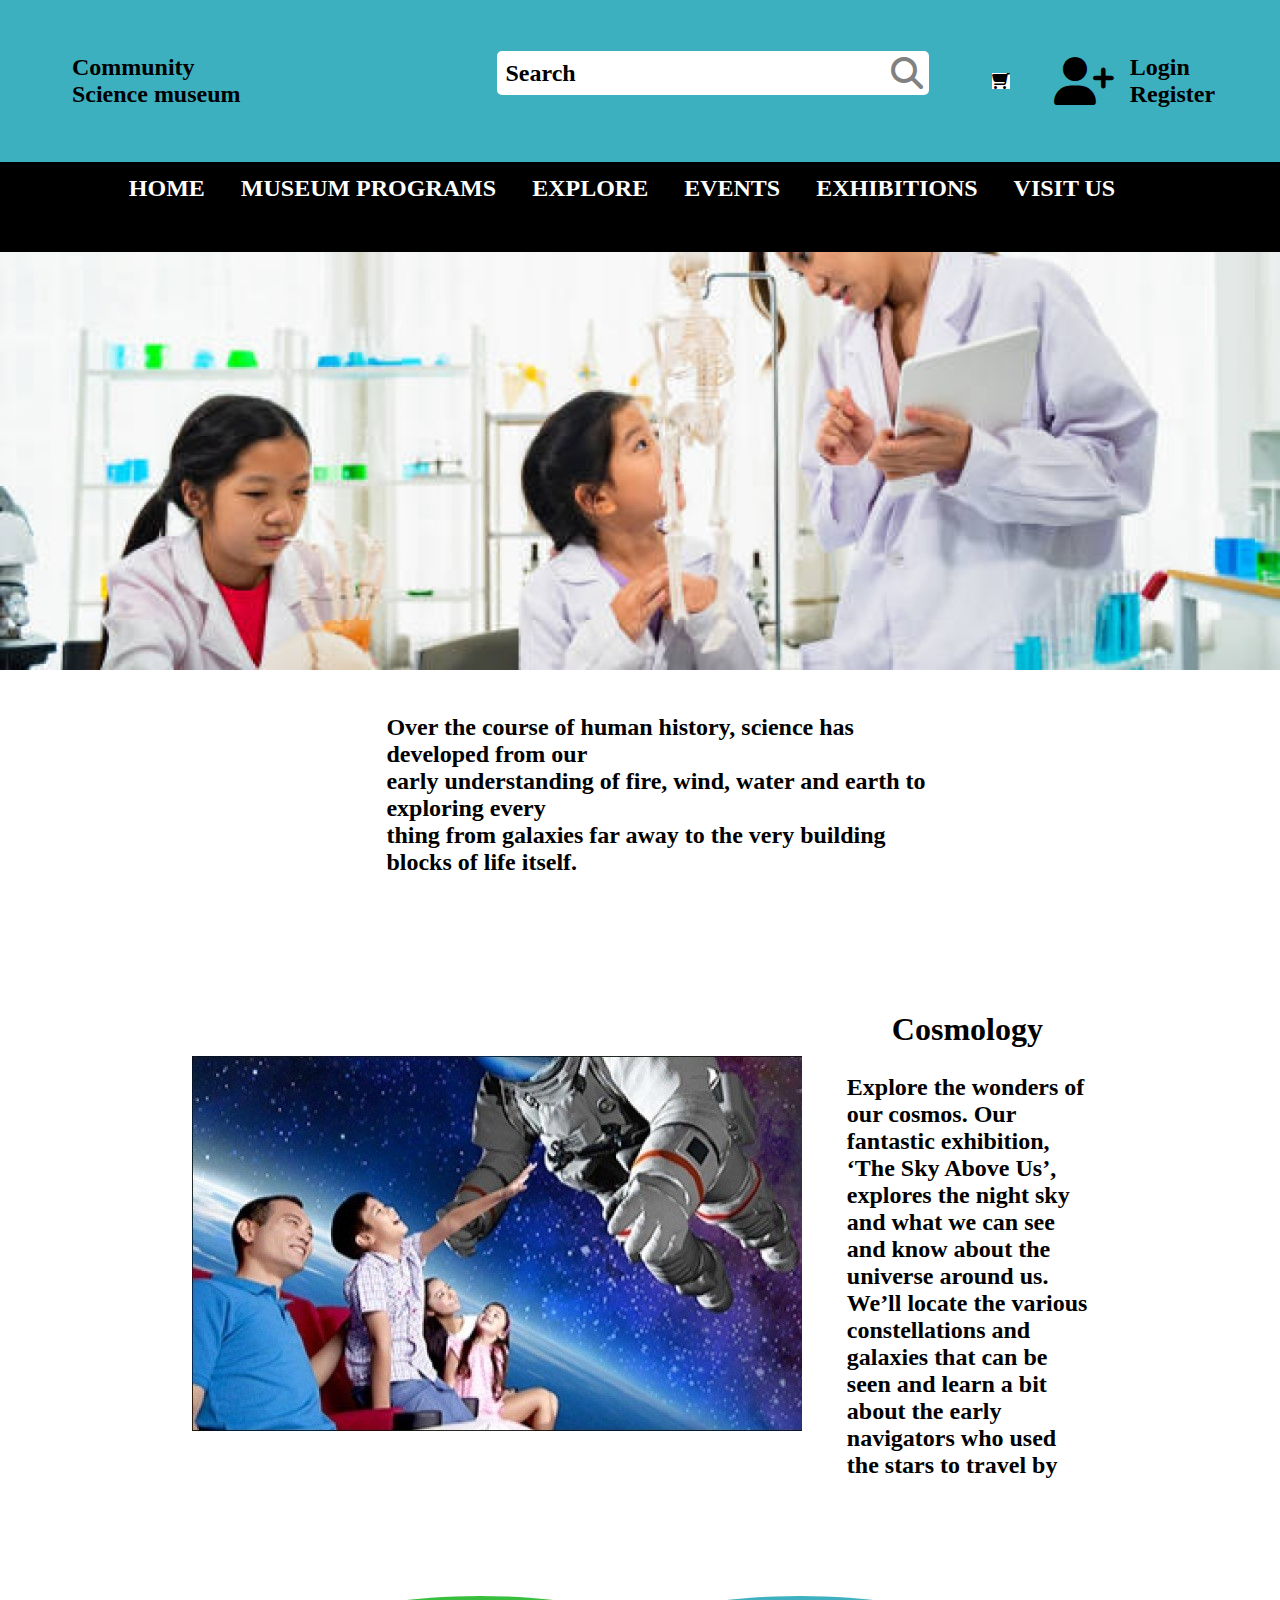
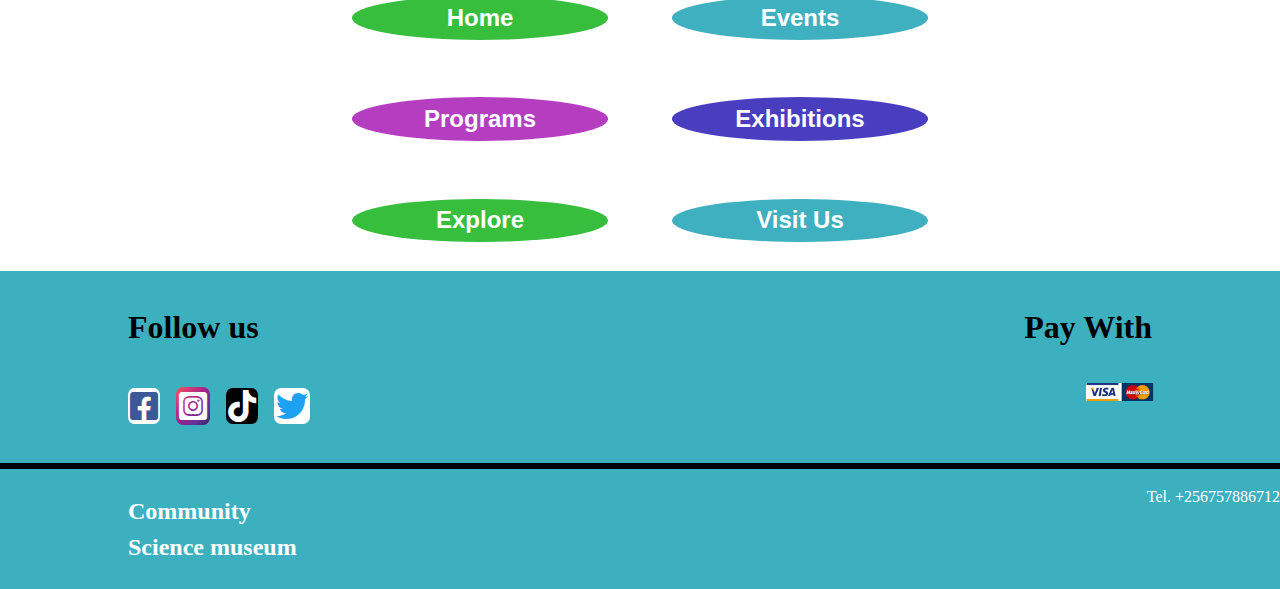
<file: index.html>
<html><head>
        <meta charset="UTF-8" lang="en">
        <meta http-equiv="X-UA-Compatible" content="IE=edge">
        <meta name="viewport" content="width=device-width, initial-scale=1.0">
        <title>Scientific Museum</title>
        <link rel="stylesheet" href="css/home.css">
        <link rel="stylesheet" href="css/css/all-min.css">
        <link rel="stylesheet" href="css/general.css">
    </head>
    <body>
        <header>
            <div class="title_searchbar center-items">
                <ul>
                    <li>Community</li>
                    <li>Science museum</li>
                </ul>
                <form>
                    <input type="text" placeholder="Search" id="search" name="search">
                    <button type="submit" class="search_btn"><i class="fas fa-light fa-magnifying-glass"></i></button>
                </form>
            </div>

            <div class="center-items mr-10">
                <a href="#"><i class="fa-solid fa-cart-shopping fa-flip-horizontal bgcolor-white"></i></a>
                <div class="cart_user_account center-items">
                    <i class="fa-solid fa-user-plus"></i>
                    <ul>
                        <li><a href="#" class="remove_link_decoration">Login</a></li>
                        <li><a href="#" class="remove_link_decoration">Register</a></li>
                    </ul>
                </div>
            </div>
      
        </header>
        <!-- NAV for Default Screen -->
        <nav class="main_menu color-white1 bgcolor-black">
            <ul>
                <li><a href="/home">HOME</a></li>
                <li><a href="/museum_programs">MUSEUM PROGRAMS</a></li>
                <li><a href="/explore">EXPLORE</a></li>
                <li><a href="/events">EVENTS</a></li>
                <li><a href="/exhibitions">EXHIBITIONS</a></li>
                <li><a href="/visitus">VISIT US</a></li>
            </ul>
        </nav>
        <!-- HEADER MOBILE -->
        <div class="mobile-header">
            <div class="title_searchbar center-items">
                <ul>
                    <li>Community</li>
                    <li>Science museum</li>
                    <!-- <li>Steinkjer</li> -->
                </ul>
            </div>
            <div class="center-items mr-2">
                <a class="mr-4" href="#"><i class="fa-solid fa-cart-shopping fa-flip-horizontal bgcolor-white"></i></a>
                <div class="cart_user_account center-items">
                    <i class="fa-solid fa-user-plus"></i>
                    <ul>
                        <li><a href="#" class="remove_link_decoration">Login</a></li>
                        <li><a href="#" class="remove_link_decoration">Register</a></li>
                    </ul>
                </div>                
            </div>

        </div>
        <!-- NAV for Hamburger Response -->
        <div class="hamburger_container">
            <input id="menu-box" type="checkbox">
            <label for="menu-box">
                <div class="hamburger_icon"><i class="fa fa-bars"></i></div>
            </label> 
            <form>
                <input type="text" placeholder="Search" id="Search" name="Search">
                <button type="submit" class="search_btn"><i class="fas fa-light fa-magnifying-glass"></i></button>
            </form>
            <label class="menu-overlay hamburger_menu" for="menu-box">
            </label>
            <nav class="hamburger_menu color-white1 bgcolor-black">
                <ul>
                    <li><a href="/home">HOME</a></li>
                    <li><a href="/museum_programs">MUSEUM PROGRAMS</a></li>
                    <li><a href="/explore">EXPLORE</a></li>
                    <li><a href="/events">EVENTS</a></li>
                    <li><a href="/exhibitions">EXHIBITIONS</a></li>
                    <li><a href="/visitus">VISIT US</a></li>
                </ul>
            </nav>
        </div>
        <!-- MAIN PAGE CONTENT-->
        <div class="homeimage-top-container">
            <img src="./assets/banner.jpg" alt="kids_in_lab_image">
        </div>
        
        <div class="home_article1_container">
            <ul class="article_style1">
                <li>Over the course of human history, science has developed from our</li>
                <li>early understanding of fire, wind, water and earth to exploring every</li>
                <li>thing from galaxies far away to the very building blocks of life itself.</li>
            </ul>
        </div>
        <div class="homeassets-middle">
            <img src="./assets/kid-touches-robot.jpg" alt="kid-touches-robot-image">
            <div class="home_article2_container">
                <h2>Cosmology</h2>
                <p class="article_style1">
                    Explore the wonders of our cosmos. Our fantastic exhibition, ‘The Sky Above Us’, explores the night sky and what we can
                    see and know about the universe around us. We’ll locate the various constellations and galaxies that can be seen and
                    learn a bit about the early navigators who used the stars to travel by
                </p>
            </div>
        </div>
        
        <div class="submenu_container center-items">
            <div class="submenu_grid_container">
                <div class="grid_submenu"><button class="home_button color-white1"><a class="remove_link_decoration" href="/home">Home</a></button></div>
                <div class="grid_submenu"><button class="Events_button_button color-white1"><a class="remove_link_decoration" href="/events">Events</a></button></div>
                <div class="grid_submenu"><button class="Museum_button color-white1"><a class="remove_link_decoration" href="/museum_programs">Programs</a></button></div>
                <div class="grid_submenu"><button class="Exhibition_button color-white1"><a class="remove_link_decoration" href="/exhibitions">Exhibitions</a></button></div>
                <div class="grid_submenu"><button class="Explore_button color-white1"><a class="remove_link_decoration" href="/explore">Explore</a></button></div>
                <div class="grid_submenu"><button class="Visit_Us_button color-white1"><a class="remove_link_decoration" href="/visitus">Visit Us</a></button></div>
            </div>
        </div>
       <footer class="footer_area">
        <div class="follow-paywith-container">
            <div class="social_handles">
                <p>Follow us</p>
                <div class="social_icons">
                    <ul>
                        <li><a href="#"><i class="fa-brands fa-square-facebook bgcolor-white"></i></a></li>
                        <li><a href="#"><i class="fa-brands fa-square-instagram color-white1"></i></a></li>
                        <li><a href="#"><i class="fa-brands fa-tiktok color-white1 bgcolor-black"></i></a></li>
                        <li><a href="#"><i class="fa-brands fa-twitter bgcolor-white"></i></a></li>
                    </ul>
                </div>
            </div>
            <div class="payments_modes">
                <p>Pay With</p>
                <div class="payment_icons">
                    <a href="#"><img src="./assets/visa.png" alt="visa_card_icon"></a>
                </div>
            </div>
        </div>
        <div class="blackseparator2"></div>
        <div class="copyright_info color-white1">
            <div class="site_title_footer">
                <ul>
                    <li>Community</li>
                    <li>Science museum</li>
                    <!-- <li>Steinkjer</li> -->
                </ul>
            </div>
            <p> Tel. +256757886712 </p>
        </div>
       </footer>
    
</body></html>
</file>
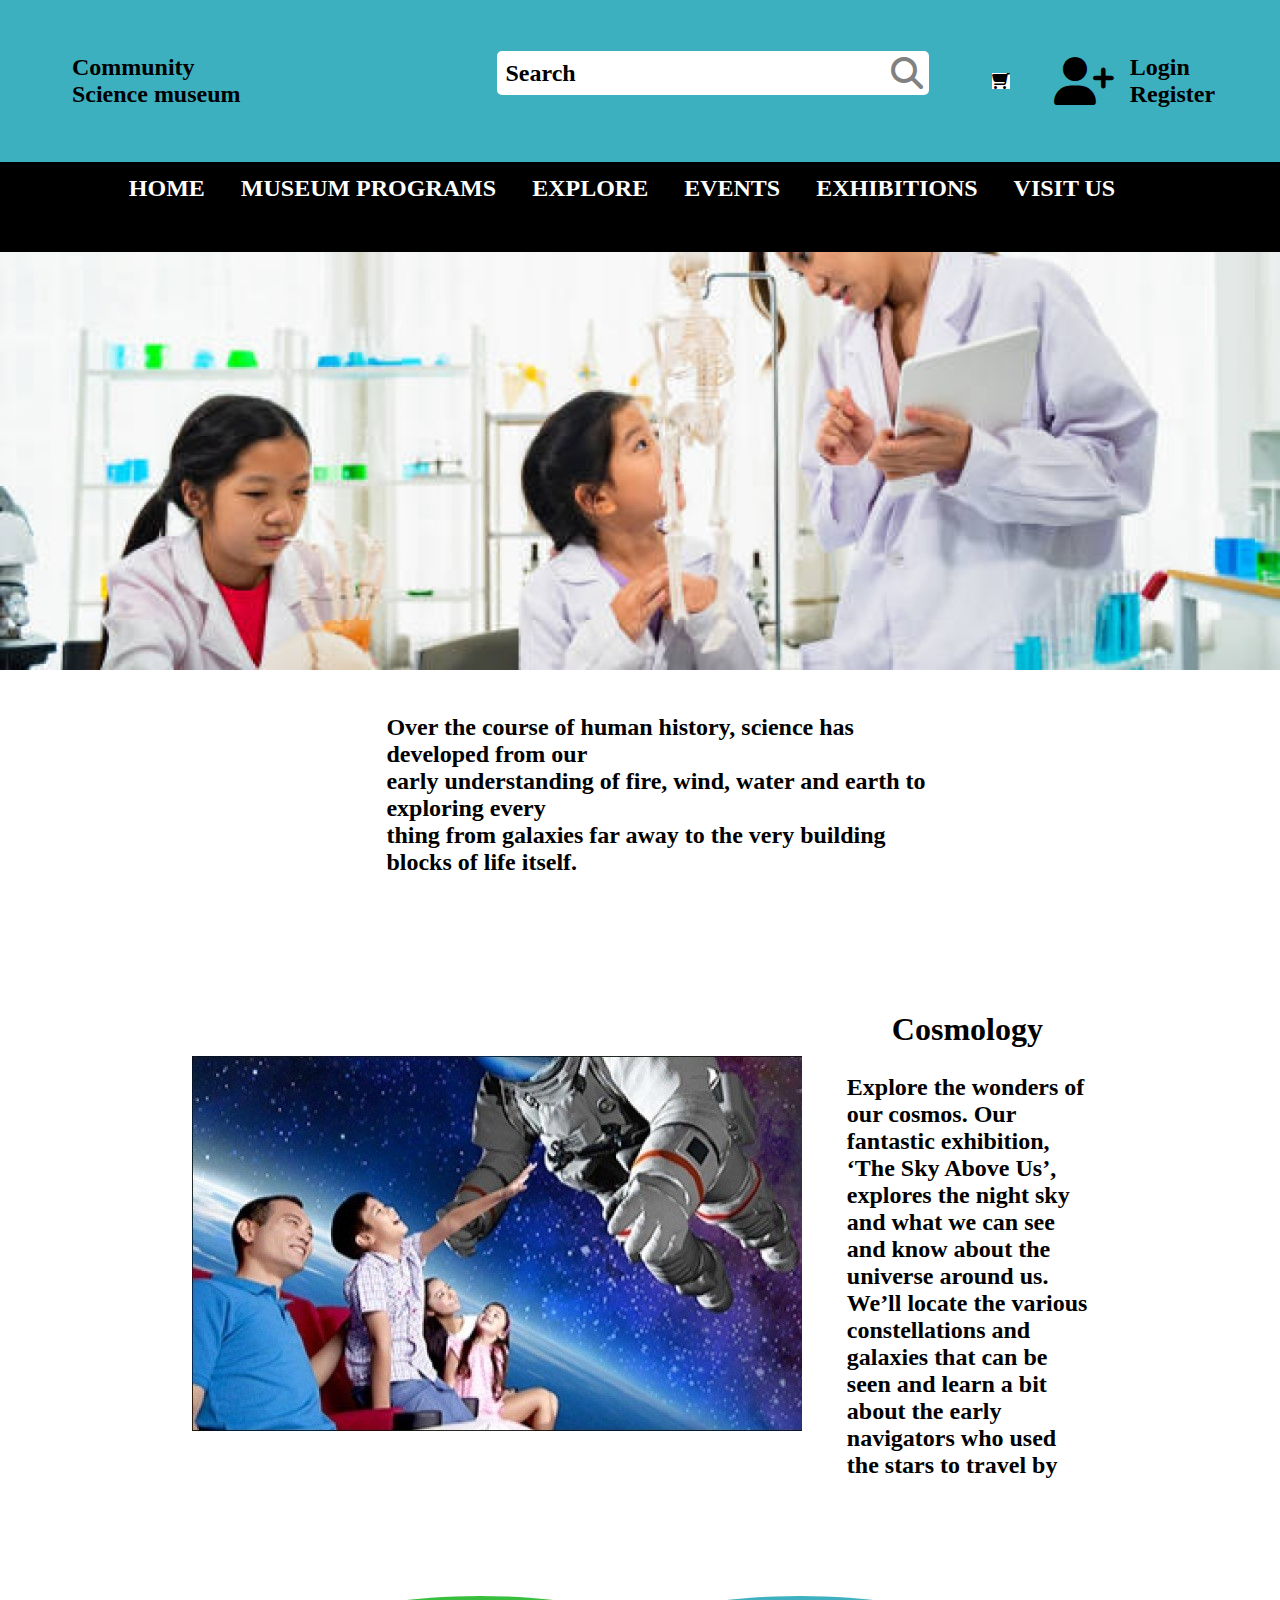
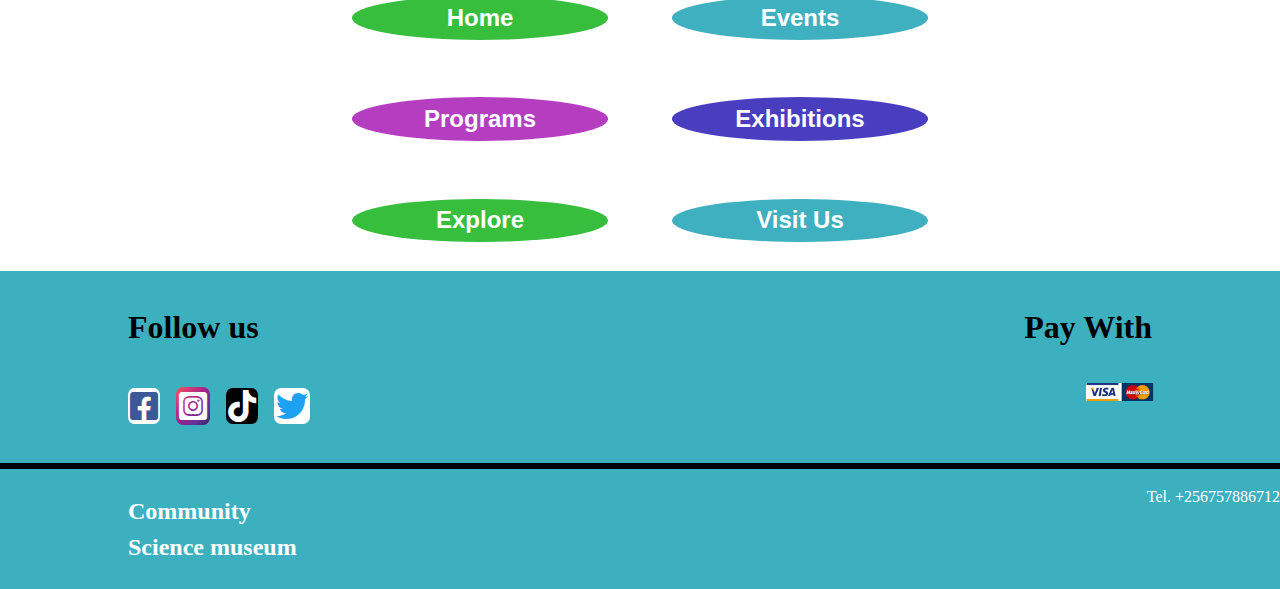
<file: Home.html>
<html><head>
        <meta charset="UTF-8" lang="en">
        <meta http-equiv="X-UA-Compatible" content="IE=edge">
        <meta name="viewport" content="width=device-width, initial-scale=1.0">
        <title>Scientific Museum</title>
        <link rel="stylesheet" href="css/home.css">
        <link rel="stylesheet" href="css/css/all-min.css">
        <link rel="stylesheet" href="css/general.css">
    </head>
    <body>
        <header>
            <div class="title_searchbar center-items">
                <ul>
                    <li>Community</li>
                    <li>Science museum</li>
                </ul>
                <form>
                    <input type="text" placeholder="Search" id="search" name="search">
                    <button type="submit" class="search_btn"><i class="fas fa-light fa-magnifying-glass"></i></button>
                </form>
            </div>

            <div class="center-items mr-10">
                <a href="#"><i class="fa-solid fa-cart-shopping fa-flip-horizontal bgcolor-white"></i></a>
                <div class="cart_user_account center-items">
                    <i class="fa-solid fa-user-plus"></i>
                    <ul>
                        <li><a href="#" class="remove_link_decoration">Login</a></li>
                        <li><a href="#" class="remove_link_decoration">Register</a></li>
                    </ul>
                </div>
            </div>
      
        </header>
        <!-- NAV for Default Screen -->
        <nav class="main_menu color-white1 bgcolor-black">
            <ul>
                <li><a href="/home">HOME</a></li>
                <li><a href="/museum_programs">MUSEUM PROGRAMS</a></li>
                <li><a href="/explore">EXPLORE</a></li>
                <li><a href="/events">EVENTS</a></li>
                <li><a href="/exhibitions">EXHIBITIONS</a></li>
                <li><a href="/visitus">VISIT US</a></li>
            </ul>
        </nav>
        <!-- HEADER MOBILE -->
        <div class="mobile-header">
            <div class="title_searchbar center-items">
                <ul>
                    <li>Community</li>
                    <li>Science museum</li>
                    <!-- <li>Steinkjer</li> -->
                </ul>
            </div>
            <div class="center-items mr-2">
                <a class="mr-4" href="#"><i class="fa-solid fa-cart-shopping fa-flip-horizontal bgcolor-white"></i></a>
                <div class="cart_user_account center-items">
                    <i class="fa-solid fa-user-plus"></i>
                    <ul>
                        <li><a href="#" class="remove_link_decoration">Login</a></li>
                        <li><a href="#" class="remove_link_decoration">Register</a></li>
                    </ul>
                </div>                
            </div>

        </div>
        <!-- NAV for Hamburger Response -->
        <div class="hamburger_container">
            <input id="menu-box" type="checkbox">
            <label for="menu-box">
                <div class="hamburger_icon"><i class="fa fa-bars"></i></div>
            </label> 
            <form>
                <input type="text" placeholder="Search" id="Search" name="Search">
                <button type="submit" class="search_btn"><i class="fas fa-light fa-magnifying-glass"></i></button>
            </form>
            <label class="menu-overlay hamburger_menu" for="menu-box">
            </label>
            <nav class="hamburger_menu color-white1 bgcolor-black">
                <ul>
                    <li><a href="/home">HOME</a></li>
                    <li><a href="/museum_programs">MUSEUM PROGRAMS</a></li>
                    <li><a href="/explore">EXPLORE</a></li>
                    <li><a href="/events">EVENTS</a></li>
                    <li><a href="/exhibitions">EXHIBITIONS</a></li>
                    <li><a href="/visitus">VISIT US</a></li>
                </ul>
            </nav>
        </div>
        <!-- MAIN PAGE CONTENT-->
        <div class="homeimage-top-container">
            <img src="../assets/banner.jpg" alt="kids_in_lab_image">
        </div>
        
        <div class="home_article1_container">
            <ul class="article_style1">
                <li>Over the course of human history, science has developed from our</li>
                <li>early understanding of fire, wind, water and earth to exploring every</li>
                <li>thing from galaxies far away to the very building blocks of life itself.</li>
            </ul>
        </div>
        <div class="homeassets-middle">
            <img src="../assets/kid-touches-robot.jpg" alt="kid-touches-robot-image">
            <div class="home_article2_container">
                <h2>Cosmology</h2>
                <p class="article_style1">
                    Explore the wonders of our cosmos. Our fantastic exhibition, ‘The Sky Above Us’, explores the night sky and what we can
                    see and know about the universe around us. We’ll locate the various constellations and galaxies that can be seen and
                    learn a bit about the early navigators who used the stars to travel by
                </p>
            </div>
        </div>
        
        <div class="submenu_container center-items">
            <div class="submenu_grid_container">
                <div class="grid_submenu"><button class="home_button color-white1"><a class="remove_link_decoration" href="/home">Home</a></button></div>
                <div class="grid_submenu"><button class="Events_button_button color-white1"><a class="remove_link_decoration" href="/events">Events</a></button></div>
                <div class="grid_submenu"><button class="Museum_button color-white1"><a class="remove_link_decoration" href="/museum_programs">Programs</a></button></div>
                <div class="grid_submenu"><button class="Exhibition_button color-white1"><a class="remove_link_decoration" href="/exhibitions">Exhibitions</a></button></div>
                <div class="grid_submenu"><button class="Explore_button color-white1"><a class="remove_link_decoration" href="/explore">Explore</a></button></div>
                <div class="grid_submenu"><button class="Visit_Us_button color-white1"><a class="remove_link_decoration" href="/visitus">Visit Us</a></button></div>
            </div>
        </div>
       <footer class="footer_area">
        <div class="follow-paywith-container">
            <div class="social_handles">
                <p>Follow us</p>
                <div class="social_icons">
                    <ul>
                        <li><a href="#"><i class="fa-brands fa-square-facebook bgcolor-white"></i></a></li>
                        <li><a href="#"><i class="fa-brands fa-square-instagram color-white1"></i></a></li>
                        <li><a href="#"><i class="fa-brands fa-tiktok color-white1 bgcolor-black"></i></a></li>
                        <li><a href="#"><i class="fa-brands fa-twitter bgcolor-white"></i></a></li>
                    </ul>
                </div>
            </div>
            <div class="payments_modes">
                <p>Pay With</p>
                <div class="payment_icons">
                    <a href="#"><img src="../assets/visa.png" alt="visa_card_icon"></a>
                </div>
            </div>
        </div>
        <div class="blackseparator2"></div>
        <div class="copyright_info color-white1">
            <div class="site_title_footer">
                <ul>
                    <li>Community</li>
                    <li>Science museum</li>
                    <!-- <li>Steinkjer</li> -->
                </ul>
            </div>
            <p> Tel. +256757886712 </p>
        </div>
       </footer>
    
</body></html>
</file>
<file: css/home.css>
/* --- Top Image Section --- */
.homeimage-top-container {
    margin: 0;
    padding: 0;
}

.homeimage-top-container img {
    width: 100%;
    object-fit: cover;
}

/* --- Articles Section --- */
.home_article1_container {
    width: 49%;
    margin: auto;
    padding: 20px;
    background-color: unset;
}

.home_article1_container ul {
    list-style-type: none;
}

.home_article2_container {
    width: 50%;
}

.home_article2_container p {
    top: 190%;
    list-style-type: none;
}

.home_article2_container h2 {
    text-align: center;
    left: 30%;
    top: 6%;
    font-family: 'Inter';
    font-weight: 600;
    font-style: normal;
    font-size: 2rem;
}

/* --- Middle Images Section --- */
.homeimages-middle {
    margin-top: 5%;
    margin-bottom: 5%;
    display: flex;
    align-items: center;
    justify-content: center;
    padding: 0 20%;
    gap: 5%;
}

.homeimages-middle img {
    width: 50%;
    object-fit: cover;
}

/* --- Submenu Grid --- */
.submenu_grid_container {
    display: grid;
    width: 50%;
    padding: 0;
    grid-template-columns: auto auto;
}

.grid_submenu {
    padding: 9%;
    border: unset;
    text-align: center;
}

.grid_submenu .home_button,
.Events_button_button,
.Museum_button,
.Exhibition_button,
.Explore_button,
.Visit_Us_button {
    border-radius: 73%;
    border: unset;
    padding: 3%;
    width: 20vw;
    font-size: 1.5rem;
    font-weight: 700;
}

/* Button Colors */
.grid_submenu .home_button { background: #28B92EED; }
.grid_submenu .Events_button_button { background: #28A7B9E5; }
.grid_submenu .Museum_button { background: #AD28B9E5; }
.grid_submenu .Exhibition_button { background: #3428B9E5; }
.grid_submenu .Explore_button { background: #28B92EED; }
.grid_submenu .Visit_Us_button { background: #28A7B9E5; }

/* --- Assets Middle Section --- */
.homeassets-middle {
    display: flex;
    justify-content: center;
    align-items: center;
    margin: 5% 0;
    padding: 0 15%;
    gap: 5%;
}

/* --- MEDIA QUERIES --- */

/* 1000px */
@media screen and (max-width: 1000px) {
    .home_article1_container,
    .home_article2_container {
        width: 60%;
    }

    .homeimages-middle {
        flex-direction: column;
    }

    .home_article1_container ul {
        padding-left: 0;
    }

    .home_article2_container h2 {
        font-size: 3rem;
    }
}

/* 600px */
@media screen and (max-width: 600px) {

    .home_article1_container,
    .home_article2_container {
        width: 80%;
    }

    .submenu_grid_container { margin-bottom: 2%; }

    .homeimages-middle img { width: 80vw; }

    .grid_submenu .home_button,
    .Events_button_button,
    .Museum_button,
    .Exhibition_button,
    .Explore_button,
    .Visit_Us_button {
        font-size: 1rem;
    }

    .home_article2_container h2 {
        font-size: 2rem;
    }
}

/* 500px */
@media screen and (max-width: 500px) {

    .homeimages-middle {
        flex-direction: column;
    }

    .submenu_grid_container {
        grid-template-columns: auto;
        margin-bottom: 3%;
    }

    .submenu_container {
        margin: 0;
        padding: 0;
    }

    .grid_submenu {
        padding: 5%;
    }

    .grid_submenu .home_button,
    .Events_button_button,
    .Museum_button,
    .Exhibition_button,
    .Explore_button,
    .Visit_Us_button {
        width: 45vw;
        font-size: 1rem;
    }

    .home_article2_container h2 {
        font-size: 2rem;
    }
}

/* 470px */
@media screen and (max-width: 470px) {
    .home_article1_container,
    .home_article2_container {
        width: 80%;
    }

    .home_article2_container h2 {
        font-size: 2rem;
    }
}

/* 308px */
@media screen and (max-width: 308px) {
    .home_article2_container h2 {
        font-size: 1.5rem;
    }
}
</file>
<file: css/general.css>
/* Universal */
* {
    box-sizing: border-box;
}

body {
    margin: 0;
}

a {
    color: unset;
}

/* Header Area */
header {
    height: 18vh;
    display: flex;
    padding: 0;
    align-items: center;
    justify-content: space-between;
    background-color: rgba(40,167,185,0.9);
}

.mobile-header,
.hamburger_container {
    display: none;
}

.mr-2 { margin-right: 2%; }
.mr-4 { padding-right: 9%; }
.mr-10 { padding-right: 10%; }

/* Header Left: Logo & Search */
.title_searchbar,
.cart_user_account {
    margin-left: 10%;
}

.title_searchbar ul {
    list-style: none;
    margin-left: 10%;
    font-size: 1.5rem;
    font-weight: 700;
    white-space: nowrap;
    font-family: 'Inter';
}

.title_searchbar form {
    margin-left: 40%;
    display: flex;
    position: relative;
    align-items: center;
}

.title_searchbar input[type="text"] {
    width: 18em;
    border-radius: 5px;
}

.title_searchbar input::placeholder {
    color: #000;
}

.title_searchbar input[placeholder="Search"] {
    border: none;
    padding: 2%;
    font-weight: 700;
    font-size: 1.5rem;
    font-family: 'Inter';
}

.title_searchbar button {
    right: 0;
    border: none;
    font-size: 2rem;
    position: absolute;
    background: none;
    color: #818181;
}

/* Header Right: Cart and Account */
.cart_user_account {
    margin-right: 10%;
}

.fa-user-plus {
    padding: 2%;
    font-size: 3rem;
    margin-left: 10%;
}

.cart_user_account ul {
    list-style: none;
    margin-left: -15%;
    font-weight: 700;
    font-size: 1.5rem;
    font-family: 'Inter';
}

/* Utility */
.remove_link_decoration { text-decoration: none; }

/* Navigation Menu */
.main_menu {
    width: 100%;
    padding: 1%;
    height: 10%;
    display: flex;
}

.main_menu ul {
    width: 100%;
    margin: 0;
    padding: 0;
    display: flex;
    list-style: none;
    justify-content: center;
}

.main_menu a {
    margin-right: 1.5em;
    font-size: 2em;
    text-decoration: none;
    font-family: 'Inter';
    font-weight: 700;
}

/* Footer */
.footer_area {
    line-height: 1.5;
    margin-top: 0;
    background-color: rgba(40,167,185,0.9);
}

.follow-paywith-container {
    display: flex;
    justify-content: space-between;
    margin-bottom: 2em;
}

/* Social Media Section */
.social_handles {
    margin-left: 10%;
    display: flex;
    flex-direction: column;
    justify-content: space-between;
}

.social_handles p {
    color: #000;
    white-space: nowrap;
    font-family: 'Inter';
    font-size: 2rem;
    font-weight: 700;
}

.social_icons ul {
    margin: 0;
    padding: 0;
    width: 100%;
    display: flex;
    list-style: none;
    justify-content: center;
    font-size: 2rem;
}

.social_icons a { margin-right: 1rem; }

.social_icons .fa-square-facebook {
    padding: 2px;
    border-radius: 20%;
    border: none;
    color: #3b5998;
}

.social_icons .fa-square-instagram {
    padding: 3px;
    border-radius: 20%;
    border: none;
    background: linear-gradient(to bottom right, #f95959, #ce3778, #9c218c, #663399, #2f2c5f);
}

.social_icons .fa-tiktok,
.social_icons .fa-twitter {
    padding: 2px;
    border: none;
    border-radius: 20%;
}

.social_icons .fa-twitter {
    color: #1DA1F2;
}

/* Payment Section */
.payments_modes {
    margin-right: 10%;
    display: flex;
    flex-direction: column;
    align-items: center;
}

.payments_modes p {
    white-space: nowrap;
    color: #000;
    font-size: 2rem;
    font-weight: 700;
    font-family: 'Inter';
}

.payment_icons img {
    margin-left: 47%;
}

/* Footer Bottom */
.blackseparator2 {
    width: 100%;
    padding-top: 0.5%;
    background-color: #000;
}

.copyright_info {
    display: flex;
    justify-content: space-between;
}

.site_title_footer {
    margin-left: 10%;
}

.site_title_footer ul {
    list-style: none;
    padding: 0;
    font-weight: 700;
    font-size: 1.5rem;
    font-family: Inter;
}

copyright_info p {
    font-size: 1.5rem;
    margin-right: 10%;
    font-family: Inter;
    font-weight: 700;
}

/* General Utility Classes */
.center-items {
    display: flex;
    justify-content: center;
    align-items: center;
}

.bgcolor-white { background-color: #fff; }
.bgcolor-black { background-color: #000; }
.color-white1 { color: #fff; }
.color-black { color: #000; }

.article_style1 {
    font-size: 1.5rem;
    font-weight: 600;
    font-family: 'Inter';
}

.flex_box_column1 {
    display: flex;
    flex-direction: column;
    justify-content: center;
    align-items: center;
}

.span-grow { flex-grow: 1; }

/* 1400px */
@media screen and (max-width: 1400px) {
    .mr-10 { padding-right: 5%; }
    .main_menu a { font-size: 1.5em; }
}

/* 1200px – Mobile Navigation Appears */
@media screen and (max-width: 1200px) {

    header { display: none; }
    .main_menu { display: none; }

    .mobile-header {
        display: flex;
        align-items: center;
        justify-content: space-between;
        background-color: rgba(40,167,185,0.9);
    }

    #menu-box { display: none; }

    .hamburger_container {
        height: 5vh;
        display: flex;
        justify-content: space-between;
        background-color: #000;
        align-items: center;
        position: relative;
    }

    .fa-bars {
        font-size: 2rem;
        margin-left: 45%;
        color: #fff;
    }

    #menu-box:checked ~ .hamburger_menu {
        display: flex !important;
    }

    .hamburger_menu {
        top: 21.6%;
        left: 0;
        width: 35vw;
        display: none;
        position: fixed;
        flex-direction: column;
        background-color: #000;
        padding-left: 4%;
        z-index: 100;
    }

    .hamburger_menu ul {
        padding: 0;
        margin: 0;
        list-style: none;
    }

    .hamburger_menu li {
        margin: 12% 0;
    }

    .hamburger_menu a {
        color: #fff;
        font-size: 1rem;
        font-weight: bold;
        text-decoration: none;
        text-transform: uppercase;
        font-family: 'Inter';
    }

    .hamburger_container form {
        align-self: center;
        margin-right: 50%;
    }

    .menu-overlay {
        width: 100vw;
        height: 100vh;
        background-color: #9a919c17;
        position: absolute;
    }

    .title_searchbar { margin-left: 0; }
    .title_searchbar ul { font-size: 1rem; }
    .title_searchbar input[placeholder="Search"] { font-size: 1rem; }

    .hamburger_container form > input[type="text"] { width: 25vw; }
    .hamburger_container form > button,
    .hamburger_container form > input[type="text"] {
        padding-top: 1%;
    }

    .fa-user-plus { font-size: 2em; }
    .cart_user_account ul { font-size: 1em; }
    .fa-flip-horizontal { margin-left: 75%; font-size: 1.5rem; }
}

/* 1020px */
@media screen and (max-width: 1020px) {
    .hamburger_container form > button,
    .hamburger_container form > input[type="text"] {
        padding-top: 3%;
    }

    .hamburger_container form #Search,
    .hamburger_container form > button {
        font-size: 1.5rem;
    }

    .fa-bars { font-size: 3rem; }

    .hamburger_menu { top: 11.6%; }
    .hamburger_menu a { font-size: 1.5rem; }

    .article_style1 { font-size: 2rem; }
}

/* Min-width 768px */
@media screen and (min-width: 768px) {
    .hamburger_container form > button,
    .hamburger_container form > input[type="text"] {
        padding-top: 2%;
    }

    .fa-bars { font-size: 2rem; }

    .title_searchbar ul,
    .cart_user_account ul {
        font-size: 1.5rem;
    }
}

/* 600px */
@media screen and (max-width: 600px) {

    .hamburger_menu { top: 12%; }
    .hamburger_menu a { font-size: 1rem; }

    .hamburger_container form #Search,
    .hamburger_container form > button {
        font-size: 1rem;
    }

    .hamburger_container form > input[type="text"] {
        width: 40vw;
    }

    .mr-2 { margin-right: 10%; }

    .hamburger_container form { margin-right: 42%; }

    .social_handles p,
    .payments_modes p,
    .social_icons ul {
        font-size: 1.5rem;
    }

    .site_title_footer ul,
    .copyright_info p {
        font-size: 1rem;
    }

    .article_style1 { font-size: 1.5rem; }
}

/* 500px */
@media screen and (max-width: 500px) {

    .hamburger_menu { top: 13%; }

    .hamburger_container form > input[type="text"] {
        width: 39vw;
    }

    .fa-bars { font-size: 2rem; }

    .mr-2 { margin-right: 8%; }

    .hamburger_container form { margin-right: 40%; }
}

/* 470px */
@media screen and (max-width: 470px) {
    .article_style1 { font-size: 1.3rem; }
    .hamburger_container form { margin-right: 36%; }
    .hamburger_menu { top: 13%; }
}

/* 343px */
@media screen and (max-width: 343px) {
    .cart_user_account { margin-right: 12%; }
    .title_searchbar ul { margin-right: 32%; }
}

/* 308px – very small screens */
@media screen and (max-width: 308px) {

    .mobile-header {
        display: flex;
        flex-direction: column;
        align-items: center;
    }

    .fa-bars {
        font-size: 1.5rem;
        margin-left: 6%;
    }

    .hamburger_menu { top: 24%; }

    .hamburger_container form > input[type="text"] {
        width: 55vw;
    }

    .hamburger_container form { margin-right: 2%; }

    .article_style1 { font-size: 1rem; }

    .social_handles p,
    .payments_modes p,
    .social_icons ul {
        font-size: 1rem;
    }

    .payment_icons img { margin-left: 0; }
}
</file>
